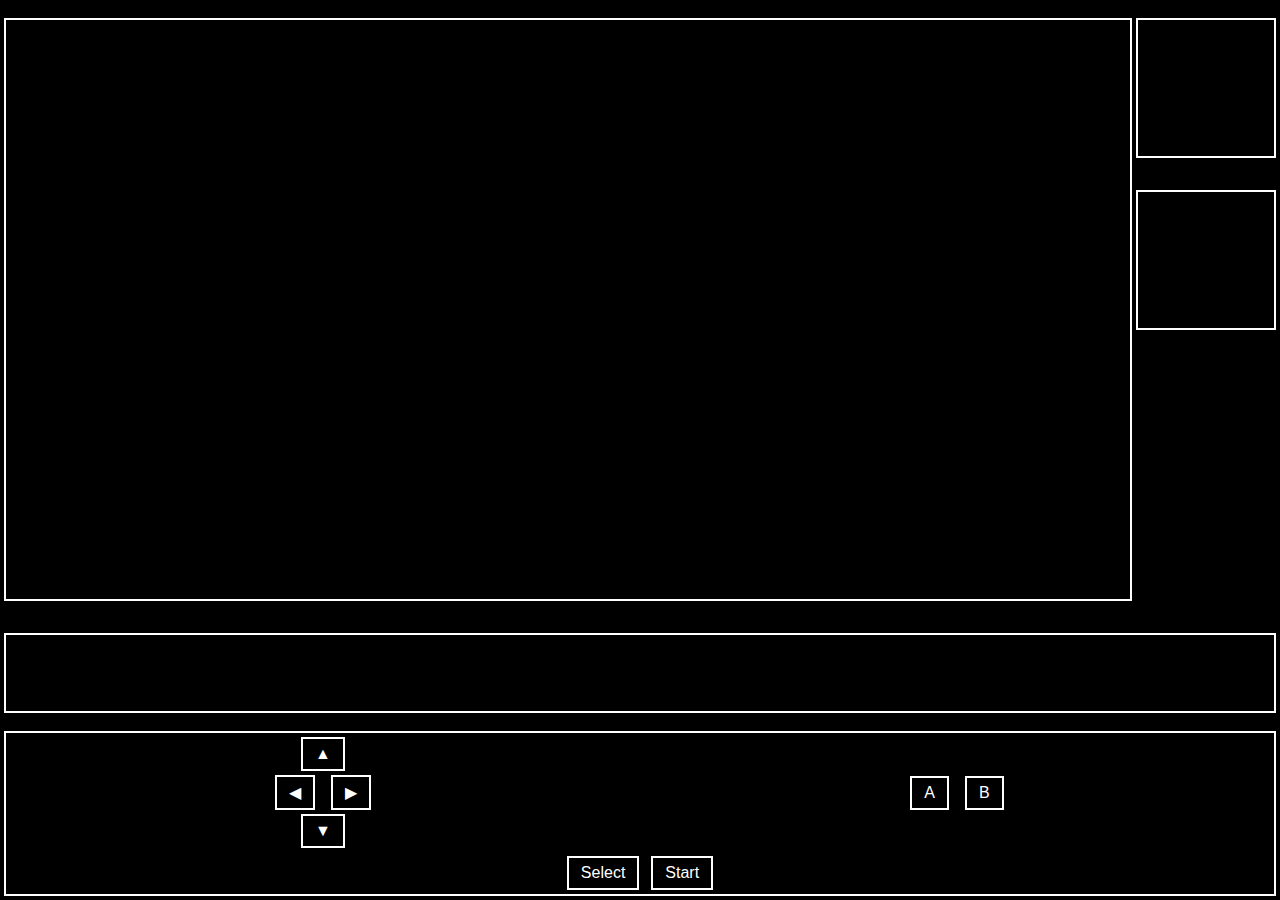
<file: index.html>
<!DOCTYPE html>
<html lang="en">
<head>
  <meta charset="UTF-8">
  <title>ASCII Project</title>

  <!-- iOS app-like behavior -->
  <meta name="viewport" content="width=device-width, initial-scale=1, viewport-fit=cover">
  <meta name="apple-mobile-web-app-capable" content="yes">
  <meta name="apple-mobile-web-app-status-bar-style" content="black-translucent">
  <meta name="theme-color" content="#000000">

  <link rel="stylesheet" href="style.css">
</head>
<body>

<div id="app">

  <!-- TOP: map + side panel -->
  <div id="top">
    <pre id="map" class="panel"></pre>

    <div id="side">
      <pre id="portrait" class="panel small"></pre>
      <pre id="inventory" class="panel small"></pre>
    </div>
  </div>

  <!-- DIALOGUE -->
  <pre id="dialogue" class="panel"></pre>

  <!-- CONTROLS -->
  <div id="controls" class="panel">
    <div id="dpad">
      <button data-dir="up">▲</button>
      <div>
        <button data-dir="left">◀</button>
        <button data-dir="right">▶</button>
      </div>
      <button data-dir="down">▼</button>
    </div>

    <div id="buttons">
      <button id="btnA">A</button>
      <button id="btnB">B</button>
    </div>

    <div id="system">
      <button id="btnSelect">Select</button>
      <button id="btnStart">Start</button>
    </div>
  </div>

</div>

<script type="module" src="js/main.js"></script>
</body>
</html>
</file>
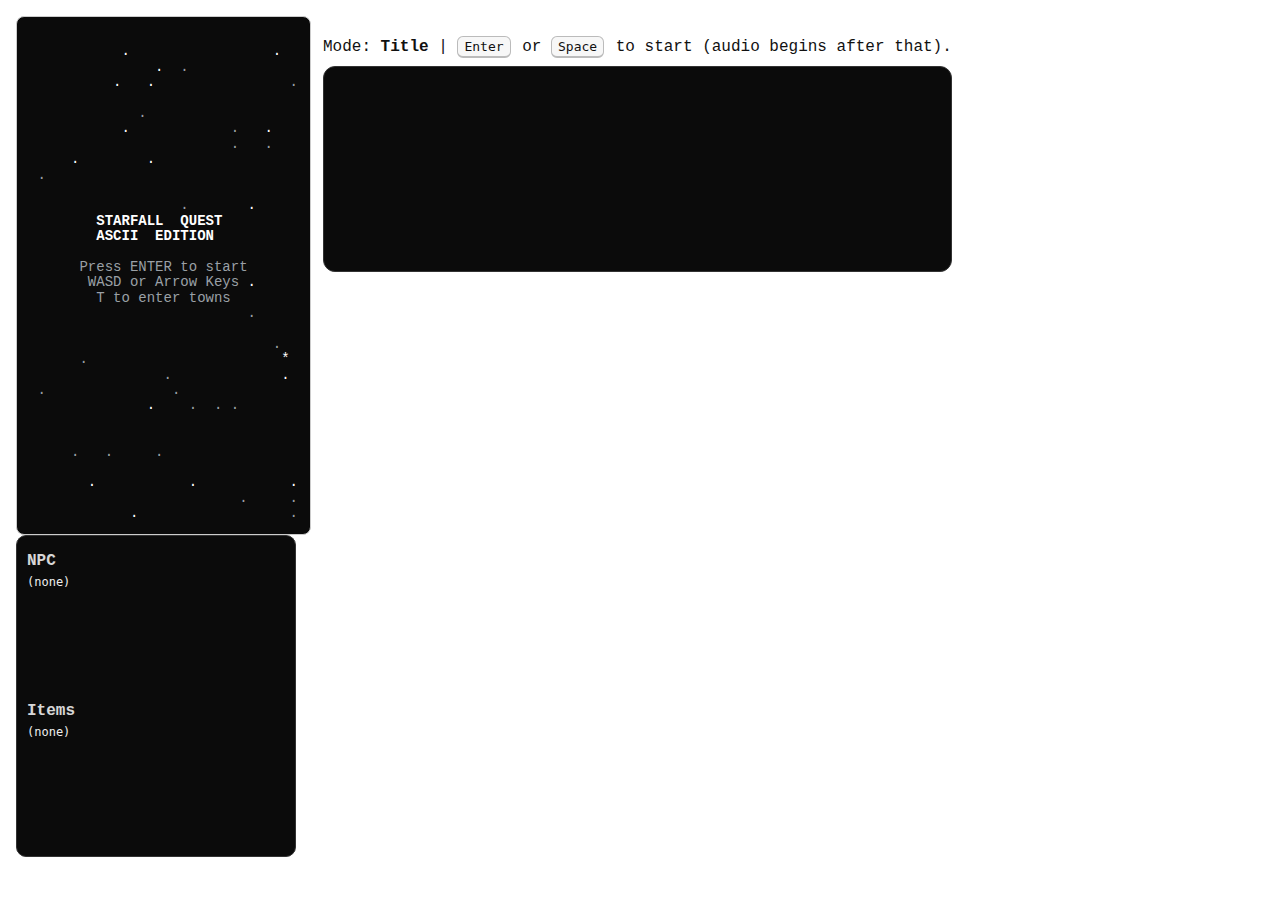
<file: Test06.html>
<!doctype html>
<html lang="en">
<head>
  <meta charset="utf-8" />
  <meta name="viewport" content="width=device-width,initial-scale=1" />
  <title>Starfall Quest: ASCII Edition</title>
  <style>
    body {
      font-family: ui-monospace, SFMono-Regular, Menlo, Consolas, "Liberation Mono", monospace;
      margin: 16px;
    }

    #screen {
      font-size: 14px;
      line-height: 1.1;
      padding: 12px;
      border: 1px solid #ccc;
      border-radius: 8px;
      display: inline-block;
      user-select: none;
      outline: none;
      background: #0b0b0b;
    }

    .row { height: 1.1em; }
    .ch { white-space: pre; }

    /* Overworld */
    .grass { color: #5bd66a; }
    .dirt  { color: #caa86a; }
    .water { color: #4aa3ff; }
    .wall  { color: #9aa0a6; }
    .town  { color: #ffd34d; }

    /* Town / interiors */
    .floor { color: #cfcfcf; }
    .roof  { color: #d66a6a; }
    .door  { color: #ff8a3d; }
    .sign  { color: #ffd34d; }
    .altar { color: #b68cff; }
    .counter { color: #8fd3ff; }

    .npc { color: #ffffff; }
    .player { color: #ffffff; font-weight: 700; }

    /* Title screen */
    .titleText { color: #ffffff; font-weight: 700; }
    .titleDim  { color: #9aa0a6; }
    .star      { color: #ffffff; }
    .starDim   { color: #9aa0a6; }

    #hud { margin-top: 10px; color: #111; max-width: 760px; }
    kbd {
      padding: 2px 6px;
      border: 1px solid #bbb;
      border-bottom-width: 2px;
      border-radius: 6px;
      background: #f7f7f7;
      margin-right: 2px;
    }

    pre.dialogue {
      margin: 10px 0 0 0;
      padding: 10px;
      background: #111;
      color: #eee;
      border-radius: 8px;
      border: 1px solid #333;
      white-space: pre;
    }
    #touchControls{
  position: fixed;
  inset: 0;
  pointer-events: none;
  display: none;
}

#touchControls .btn{
  position: absolute;
  width: 84px;
  height: 84px;
  border-radius: 18px;
  border: 1px solid rgba(255,255,255,0.25);
  background: rgba(255,255,255,0.06);
  pointer-events: auto;
  touch-action: none;
}

#touchControls .btn:active{
  background: rgba(255,255,255,0.12);
}

#touchControls .up{ left: 28px; bottom: 170px; }
#touchControls .down{ left: 28px; bottom: 50px; }
#touchControls .left{ left: -10px; bottom: 110px; }
#touchControls .right{ left: 66px; bottom: 110px; }

#touchControls .enter{
  right: 24px;
  bottom: 80px;
  width: 92px;
  height: 92px;
  border-radius: 22px;
  font-size: 28px;
  color: rgba(255,255,255,0.9);
}
/* Layout shell */
#layout { width: 100%; }
#mainRow { display: flex; gap: 12px; align-items: flex-start; }
#bottomRow { margin-top: 12px; }

/* Side panel */
#sidePanel { width: 280px; }
.panelBox{
  border: 1px solid #333;
  border-radius: 10px;
  padding: 10px;
  background: #0b0b0b;
  color: #eee;
}
.panelTitle{
  font-weight: 700;
  margin: 6px 0 6px 0;
  opacity: 0.9;
}
#npcArt, #invText{
  margin: 0;
  white-space: pre;
  font-size: 12px;
  line-height: 1.1;
  min-height: 120px;
}

/* Controls bar placeholder */
#controlsBar{
  display: none; /* only used on mobile */
}

/* Mobile mode */
@media (max-width: 820px){
  body { margin: 10px; }
  #mainRow { gap: 10px; }
  #sidePanel { width: 36vw; max-width: 220px; }

  #screen{
    max-height: none;
    height: calc(100vh - 220px);
    overflow: hidden;
  }

  #bottomRow{
    width: 100%;
  }

  #hud{
    width: 100%;
    max-width: 100%;
    height: 110px;
    overflow: auto;
  }

  /* Make the dialogue box fill the HUD width */
  pre.dialogue{
    width: 100%;
    box-sizing: border-box;
    margin: 0;
  }
}


  #controlsBar{
    display: block;
    margin-top: 10px;
    border: 1px solid #333;
    border-radius: 12px;
    background: #0b0b0b;
    padding: 12px;
    position: relative;
    height: 180px;
  }
}

/* Touch controls: make them less transparent and more readable */
#touchControls .btn{
  border: 1px solid rgba(255,255,255,0.35);
  background: rgba(0,0,0,0.55);
}
#touchControls .btn:active{
  background: rgba(0,0,0,0.78);
}
#touchControls .enter{
  font-weight: 800;
}
#screenWrap{ position: relative; display: inline-block; }
#debugOverlay{
  position: absolute;
  left: 10px;
  top: 10px;
  margin: 0;
  padding: 10px;
  border-radius: 10px;
  background: rgba(0,0,0,0.65);
  color: #ff4b4b;
  border: 1px solid rgba(255,255,255,0.25);
  display: none;
  max-width: 90%;
  white-space: pre-wrap;
  font-size: 12px;
  line-height: 1.1;
  pointer-events: none;
}
  </style>
</head>
<body>
  <div id="layout">
  <div id="mainRow">
    <div id="gameWrap">
      <div id="screenWrap">
  <div id="screen" tabindex="0"></div>
  <pre id="debugOverlay"></pre>
</div>

    <div id="sidePanel">
      <div class="panelBox" id="npcPanel">
        <div class="panelTitle">NPC</div>
        <pre id="npcArt">(none)</pre>
        <div class="panelTitle">Items</div>
        <pre id="invText">(none)</pre>
      </div>
    </div>
  </div>

  <div id="bottomRow">
    <div id="hud"></div>

    <div id="controlsBar">
      <!-- Touch controls live here on mobile -->
    </div>
  </div>
</div>

  <div id="touchControls" aria-hidden="true">
    <button class="btn up" data-key="ArrowUp"></button>
    <button class="btn left" data-key="ArrowLeft"></button>
    <button class="btn right" data-key="ArrowRight"></button>
    <button class="btn down" data-key="ArrowDown"></button>
    <button class="btn enter" data-action="enter">⏎</button>
  </div>

  <script>
(() => {
  const VIEW_W = 32;
  const VIEW_H = 32;

  const MAP_W = 80;
  const MAP_H = 60;

  // Movement pacing
  const MOVE_MS = 155;
  const NPC_MS_TOWN  = 480;
  const NPC_MS_INTERIOR = 900;

  // Overworld tiles
  const OW_WALKABLE = new Set(['.', ',', 'T']);
  const OW_BLOCKED  = new Set(['#', '~']);

  // Town base tiles
  const TOWN_BLOCKED  = new Set(['#']);
  // Interior tiles
  const IN_BLOCKED  = new Set(['#', '^', '=', '*']); // counter is blocked (interaction), altar blocked

  function makeRng(seed) {
    let s = seed >>> 0;
    return () => {
      s = (1664525 * s + 1013904223) >>> 0;
      return s / 0x100000000;
    };
  }

  function hash2(a, b) {
    let h = 2166136261 >>> 0;
    h ^= (a & 0xffff); h = Math.imul(h, 16777619) >>> 0;
    h ^= (b & 0xffff); h = Math.imul(h, 16777619) >>> 0;
    return h >>> 0;
  }

  function clamp(v, lo, hi) {
    return v < lo ? lo : (v > hi ? hi : v);
  }

  function escapeHtml(ch) {
    if (ch === '&') return '&amp;';
    if (ch === '<') return '&lt;';
    if (ch === '>') return '&gt;';
    return ch;
  }

  // ---------------- Dialogue system ----------------
  const dialogue = {
    active: false,
    lines: [],
    idx: 0,
    speaker: "NPC"
  };

  function loremIpsumLines(rnd, maxWidth, minLines, maxLines) {
    const words = ("lorem ipsum dolor sit amet consectetur adipiscing elit sed do eiusmod tempor incididunt ut labore " +
      "et dolore magna aliqua ut enim ad minim veniam quis nostrud exercitation ullamco laboris nisi ut aliquip ex ea " +
      "commodo consequat duis aute irure dolor in reprehenderit in voluptate velit esse cillum dolore eu fugiat nulla " +
      "pariatur excepteur sint occaecat cupidatat non proident sunt in culpa qui officia deserunt mollit anim id est laborum").split(" ");

    const targetLines = minLines + Math.floor(rnd() * (maxLines - minLines + 1));
    const out = [];
    let line = "";

    // make ~ (targetLines * 10..18) words
    const wordCount = targetLines * (10 + Math.floor(rnd() * 9));

    for (let i = 0; i < wordCount; i++) {
      const w = words[Math.floor(rnd() * words.length)];
      const next = line.length ? (line + " " + w) : w;
      if (next.length > maxWidth) {
        out.push(line);
        line = w;
        if (out.length >= targetLines) break;
      } else {
        line = next;
      }
    }
    if (out.length < targetLines && line.length) out.push(line);

    // ensure at least minLines
    while (out.length < minLines) out.push(words[Math.floor(rnd() * words.length)]);

    return out.slice(0, maxLines);
  }

  function openDialogue(npc, rnd) {
    dialogue.active = true;
    dialogue.idx = 0;
    dialogue.speaker = npc.name || "NPC";
    // varying length per npc type
    const w = 52;
    let minL = 1, maxL = 4;
    if (npc.role === "shopkeeper") { minL = 2; maxL = 5; }
    if (npc.role === "chapel") { minL = 2; maxL = 4; }
    if (npc.role === "home") { minL = 1; maxL = 3; }
    dialogue.lines = loremIpsumLines(rnd, w, minL, maxL);
    render(); // refresh HUD
  }

  function advanceDialogue() {
    if (!dialogue.active) return;
    dialogue.idx += 1;
    if (dialogue.idx >= dialogue.lines.length) {
      dialogue.active = false;
      dialogue.lines = [];
      dialogue.idx = 0;
    }
    render();
  }

  function renderDialogueBox() {
    if (!dialogue.active) return "";

    const width = 60;
    const top = "┌" + "─".repeat(width - 2) + "┐";
    const bot = "└" + "─".repeat(width - 2) + "┘";
    const speaker = (dialogue.speaker || "NPC").slice(0, width - 6);
    const titleLine = "│ " + speaker.padEnd(width - 4) + " │";

    const text = dialogue.lines[dialogue.idx] ?? "";
    const wrapped = wrapText(text, width - 4);

    const bodyLines = wrapped.map(t => "│ " + t.padEnd(width - 4) + " │");
    while (bodyLines.length < 3) bodyLines.push("│ " + " ".repeat(width - 4) + " │");

    const hint = "Enter: next / close";
    const hintLine = "│ " + hint.padEnd(width - 4) + " │";

    return [
      top,
      titleLine,
      ...bodyLines.slice(0, 3),
      hintLine,
      bot
    ].join("\n");
  }

  function wrapText(text, w) {
    const words = text.split(/\s+/).filter(Boolean);
    const lines = [];
    let line = "";
    for (const word of words) {
      const next = line.length ? (line + " " + word) : word;
      if (next.length > w) {
        if (line.length) lines.push(line);
        line = word;
      } else {
        line = next;
      }
    }
    if (line.length) lines.push(line);
    return lines.length ? lines : [""];
  }

  // ---------------- Web Audio chiptune engine ----------------
  const audio = {
    ctx: null,
    master: null,
    started: false,
    unlocked: false,
    tempo: 120,
    lookaheadMs: 25,
    scheduleAheadSec: 0.12,
    stepLenSec: 0.125,
    nextStepTime: 0,
    stepIndex: 0,
    timer: null,
    trackName: "title",
    tracks: null,
    melodyGain: 0.18,
    bassGain: 0.14,
    noiseGain: 0.08,
  };

  function noteToMidi(note) {
    if (!note) return null;
    const m = /^([A-G])(#?)(-?\d+)$/.exec(note);
    if (!m) return null;
    const base = { C:0, D:2, E:4, F:5, G:7, A:9, B:11 }[m[1]];
    const sharp = m[2] === '#' ? 1 : 0;
    const oct = parseInt(m[3], 10);
    return (oct + 1) * 12 + base + sharp;
  }

  function midiToFreq(midi) {
    return 440 * Math.pow(2, (midi - 69) / 12);
  }

  function createNoiseBuffer(ctx) {
    const seconds = 0.15;
    const sampleRate = ctx.sampleRate;
    const buffer = ctx.createBuffer(1, Math.floor(sampleRate * seconds), sampleRate);
    const data = buffer.getChannelData(0);
    for (let i = 0; i < data.length; i++) data[i] = (Math.random() * 2 - 1);
    return buffer;
  }

  function ensureAudio() {
    if (audio.ctx) return;
    const ctx = new (window.AudioContext || window.webkitAudioContext)();
    const master = ctx.createGain();
    master.gain.value = 0.55;
    master.connect(ctx.destination);

    audio.ctx = ctx;
    audio.master = master;
    audio.stepLenSec = (60 / audio.tempo) / 2;
    audio.tracks = makeTracks();
    audio.tracks.noiseBuf = createNoiseBuffer(ctx);
  }

  function unlockAudioIfNeeded() {
    ensureAudio();
    if (audio.unlocked) return;
    audio.ctx.resume();
    audio.unlocked = true;
  }

  function startAudio() {
    unlockAudioIfNeeded();
    if (audio.started) return;
    audio.started = true;
    audio.nextStepTime = audio.ctx.currentTime + 0.03;
    audio.timer = setInterval(audioScheduler, audio.lookaheadMs);
  }

  function setTempo(bpm) {
    audio.tempo = bpm;
    audio.stepLenSec = (60 / audio.tempo) / 2;
  }

  // IMPORTANT CHANGE: only reset if the track changes
  function setTrack(name) {
    if (name === audio.trackName) return;
    audio.trackName = name;
    audio.stepIndex = 0;
    if (audio.ctx) audio.nextStepTime = audio.ctx.currentTime + 0.03;
  }

  function playOsc(time, freq, dur, type, gainVal) {
    const ctx = audio.ctx;
    const osc = ctx.createOscillator();
    const g = ctx.createGain();

    osc.type = type;
    osc.frequency.setValueAtTime(freq, time);

    g.gain.setValueAtTime(0.0001, time);
    g.gain.exponentialRampToValueAtTime(Math.max(0.0001, gainVal), time + 0.005);
    g.gain.exponentialRampToValueAtTime(0.0001, time + Math.max(0.02, dur - 0.01));

    osc.connect(g);
    g.connect(audio.master);

    osc.start(time);
    osc.stop(time + dur + 0.02);
  }

  function playNoiseHit(time, dur, gainVal) {
    const ctx = audio.ctx;
    const src = ctx.createBufferSource();
    src.buffer = audio.tracks.noiseBuf;

    const g = ctx.createGain();
    g.gain.setValueAtTime(0.0001, time);
    g.gain.exponentialRampToValueAtTime(Math.max(0.0001, gainVal), time + 0.003);
    g.gain.exponentialRampToValueAtTime(0.0001, time + Math.max(0.02, dur - 0.005));

    const hp = ctx.createBiquadFilter();
    hp.type = "highpass";
    hp.frequency.setValueAtTime(1800, time);

    src.connect(hp);
    hp.connect(g);
    g.connect(audio.master);

    src.start(time);
    src.stop(time + dur + 0.02);
  }

  function audioScheduler() {
    if (!audio.started || !audio.ctx) return;

    const ctxNow = audio.ctx.currentTime;
    while (audio.nextStepTime < ctxNow + audio.scheduleAheadSec) {
      scheduleStep(audio.stepIndex, audio.nextStepTime);
      const tr = audio.tracks[audio.trackName];
      audio.stepIndex = (audio.stepIndex + 1) % tr.len;
      audio.nextStepTime += audio.stepLenSec;
    }
  }

  function unlockAudioOnUserGesture() {
  ensureAudio();
  if (audio.ctx && audio.ctx.state !== "running") {
    audio.ctx.resume();
  }
  startAudio();
}

  function scheduleStep(step, time) {
    const tr = audio.tracks[audio.trackName];

    const bNote = tr.bass[step];
    if (bNote) {
      const midi = noteToMidi(bNote);
      if (midi !== null) playOsc(time, midiToFreq(midi), audio.stepLenSec * 0.95, "triangle", audio.bassGain);
    }

    const lNote = tr.lead[step];
    if (lNote) {
      const midi = noteToMidi(lNote);
      if (midi !== null) playOsc(time, midiToFreq(midi), audio.stepLenSec * 0.9, "square", audio.melodyGain);
    }

    const hNote = tr.harm[step];
    if (hNote) {
      const midi = noteToMidi(hNote);
      if (midi !== null) playOsc(time, midiToFreq(midi), audio.stepLenSec * 0.9, "square", audio.melodyGain * 0.55);
    }

    const d = tr.drum[step];
    if (d === 1) playNoiseHit(time, audio.stepLenSec * 0.25, audio.noiseGain * 0.9);
    if (d === 2) playNoiseHit(time, audio.stepLenSec * 0.35, audio.noiseGain * 1.2);
    if (d === 3) playNoiseHit(time, audio.stepLenSec * 0.22, audio.noiseGain * 0.75);
  }

  function makeTracks() {
    const R = null;

    const titleLen = 64;
    const title = { len: titleLen,
      bass: Array(titleLen).fill(R),
      lead: Array(titleLen).fill(R),
      harm: Array(titleLen).fill(R),
      drum: Array(titleLen).fill(0)
    };

    const titleBassSeq = ["C2", R, "G1", R, "A#1", R, "G1", R];
    for (let i = 0; i < titleLen; i++) title.bass[i] = titleBassSeq[i % titleBassSeq.length];

    const arp1 = ["C4","D#4","G4","D#4"];
    const arp2 = ["A#3","D4","F4","D4"];
    for (let i = 0; i < titleLen; i++) {
      const bar = Math.floor(i / 16);
      const pat = (bar % 2 === 0) ? arp1 : arp2;
      if (i % 2 === 0) title.lead[i] = pat[(i / 2) % pat.length | 0];
    }

    for (let i = 0; i < titleLen; i++) {
      if (i % 16 === 0) title.harm[i] = (Math.floor(i / 16) % 2 === 0) ? "C3" : "A#2";
      if (i % 16 === 8) title.harm[i] = (Math.floor(i / 16) % 2 === 0) ? "G2" : "F2";
    }

    for (let i = 0; i < titleLen; i++) {
      if (i % 4 === 2) title.drum[i] = 3;
      if (i % 16 === 15) title.drum[i] = 1;
    }

    const overworldLen = 64;
    const overworld = { len: overworldLen,
      bass: Array(overworldLen).fill(R),
      lead: Array(overworldLen).fill(R),
      harm: Array(overworldLen).fill(R),
      drum: Array(overworldLen).fill(0)
    };

    const owBass = ["A1", R, "E2", R, "G1", R, "E2", R];
    for (let i = 0; i < overworldLen; i++) overworld.bass[i] = owBass[i % owBass.length];

    const owLeadA = ["E4",R,"G4",R,"A4",R,"G4",R,"E4",R,"D4",R,"C4",R,"D4",R];
    const owLeadB = ["E4",R,"G4",R,"B4",R,"A4",R,"G4",R,"E4",R,"D4",R,"C4",R];
    for (let i = 0; i < overworldLen; i++) {
      const block = Math.floor(i / 16) % 4;
      const pat = (block < 2) ? owLeadA : owLeadB;
      overworld.lead[i] = pat[i % 16];
    }

    for (let i = 0; i < overworldLen; i++) {
      if (i % 8 === 0) overworld.harm[i] = "C4";
      if (i % 16 === 8) overworld.harm[i] = "B3";
    }

    for (let i = 0; i < overworldLen; i++) {
      if (i % 2 === 1) overworld.drum[i] = 1;
      if (i % 16 === 4 || i % 16 === 12) overworld.drum[i] = 2;
    }

    const townLen = 64;
    const town = { len: townLen,
      bass: Array(townLen).fill(R),
      lead: Array(townLen).fill(R),
      harm: Array(townLen).fill(R),
      drum: Array(townLen).fill(0)
    };

    const tBass = ["C2",R,"G1",R,"A1",R,"F1",R];
    for (let i = 0; i < townLen; i++) town.bass[i] = tBass[i % tBass.length];

    const tLeadA = ["E4",R,"G4",R,"A4",R,"G4",R,"E4",R,"D4",R,"C4",R,"D4",R];
    const tLeadB = ["G4",R,"A4",R,"C5",R,"B4",R,"A4",R,"G4",R,"E4",R,"D4",R];
    for (let i = 0; i < townLen; i++) {
      const block = Math.floor(i / 16) % 4;
      const pat = (block < 2) ? tLeadA : tLeadB;
      town.lead[i] = pat[i % 16];
    }

    for (let i = 0; i < townLen; i++) {
      if (i % 16 === 0) town.harm[i] = "C4";
      if (i % 16 === 8) town.harm[i] = "G3";
    }

    for (let i = 0; i < townLen; i++) {
      if (i % 2 === 1) town.drum[i] = 1;
      if (i % 16 === 6 || i % 16 === 14) town.drum[i] = 3;
      if (i % 16 === 4 || i % 16 === 12) town.drum[i] = 2;
    }

    return { title, overworld, town, noiseBuf: null };
  }

  // ---------------- Map generation ----------------
  function generateOverworld(w, h, seed = 42) {
    const rnd = makeRng(seed);
    const grid = Array.from({ length: h }, () => Array.from({ length: w }, () => '.'));

    for (let i = 0; i < 8; i++) {
      const cx = Math.floor(rnd() * w);
      const cy = Math.floor(rnd() * h);
      const r  = 3 + Math.floor(rnd() * 6);
      for (let y = Math.max(0, cy - r); y <= Math.min(h - 1, cy + r); y++) {
        for (let x = Math.max(0, cx - r); x <= Math.min(w - 1, cx + r); x++) {
          const dx = x - cx, dy = y - cy;
          if (dx*dx + dy*dy <= r*r && rnd() < 0.7) grid[y][x] = '~';
        }
      }
    }

    for (let i = 0; i < 10; i++) {
      const cx = Math.floor(rnd() * w);
      const cy = Math.floor(rnd() * h);
      const r  = 4 + Math.floor(rnd() * 8);
      for (let y = Math.max(0, cy - r); y <= Math.min(h - 1, cy + r); y++) {
        for (let x = Math.max(0, cx - r); x <= Math.min(w - 1, cx + r); x++) {
          const dx = x - cx, dy = y - cy;
          if (dx*dx + dy*dy <= r*r && rnd() < 0.6) grid[y][x] = '#';
        }
      }
    }

    const dirs = [[1,0],[-1,0],[0,1],[0,-1]];
    for (let p = 0; p < 4; p++) {
      let x = Math.floor(rnd() * w);
      let y = Math.floor(rnd() * h);
      let [dx, dy] = dirs[Math.floor(rnd() * dirs.length)];
      const length = 25 + Math.floor(rnd() * 35);
      for (let step = 0; step < length; step++) {
        if (x >= 0 && x < w && y >= 0 && y < h && grid[y][x] === '.') grid[y][x] = ',';
        if (rnd() < 0.25) [dx, dy] = dirs[Math.floor(rnd() * dirs.length)];
        x += dx; y += dy;
      }
    }

    for (let t = 0; t < 4; t++) {
      for (let tries = 0; tries < 600; tries++) {
        const x = Math.floor(rnd() * w);
        const y = Math.floor(rnd() * h);
        if (grid[y][x] === '.' || grid[y][x] === ',') { grid[y][x] = 'T'; break; }
      }
    }

    return grid;
  }

  function findSpawnOverworld(grid) {
    for (let y = 0; y < grid.length; y++) {
      for (let x = 0; x < grid[0].length; x++) {
        if (OW_WALKABLE.has(grid[y][x])) return { x, y };
      }
    }
    return { x: 1, y: 1 };
  }

  function makeEmptyGrid(w, h, fill='.') {
    return Array.from({ length: h }, () => Array.from({ length: w }, () => fill));
  }

  function placeRect(grid, x0, y0, w, h, ch) {
    for (let y = y0; y < y0 + h; y++) {
      for (let x = x0; x < x0 + w; x++) {
        if (y < 0 || y >= grid.length || x < 0 || x >= grid[0].length) continue;
        grid[y][x] = ch;
      }
    }
  }

  function generateTownFor(overX, overY) {
    const seed = (hash2(overX, overY) ^ 0xA5A5A5A5) >>> 0;
    const rnd = makeRng(seed);

    const w = 20 + Math.floor(rnd() * 29);
    const h = 20 + Math.floor(rnd() * 29);

    const grid = makeEmptyGrid(w, h, '.');

    const midX = Math.floor(w / 2);
    const midY = Math.floor(h / 2);
    for (let y = 0; y < h; y++) grid[y][midX] = ',';
    for (let x = 0; x < w; x++) grid[midY][x] = ',';

    const buildings = [];

    function canPlace(x0,y0,bw,bh) {
      if (x0 < 1 || y0 < 1 || x0 + bw >= w - 1 || y0 + bh >= h - 1) return false;
      for (const b of buildings) {
        const sep = 2;
        if (!(x0 + bw + sep < b.x || b.x + b.w + sep < x0 || y0 + bh + sep < b.y || b.y + b.h + sep < y0)) return false;
      }
      return true;
    }

    function kindLetter(kind) {
      if (kind === 'shop') return 'S';
      if (kind === 'chapel') return 'C';
      return 'H';
    }

    function stampBuilding(x0, y0, bw, bh, kind) {
      for (let y = y0; y < y0 + bh; y++) {
        for (let x = x0; x < x0 + bw; x++) {
          if (y === y0) grid[y][x] = '^';
          else grid[y][x] = '#';
        }
      }

      const letterX = x0 + Math.floor(bw / 2);
      grid[y0][letterX] = kindLetter(kind);

      const doorX = x0 + Math.floor(bw / 2);
      const doorY = y0 + bh - 1;
      grid[doorY][doorX] = '+';

      buildings.push({ x:x0, y:y0, w:bw, h:bh, kind, doorX, doorY });
    }

    const presets = [
      { kind:'shop', bw: 9, bh: 6 },
      { kind:'chapel', bw: 11, bh: 7 }
    ];
    for (const p of presets) {
      for (let tries = 0; tries < 400; tries++) {
        const x0 = 2 + Math.floor(rnd() * (w - p.bw - 4));
        const y0 = 2 + Math.floor(rnd() * (h - p.bh - 4));
        if (canPlace(x0,y0,p.bw,p.bh)) { stampBuilding(x0,y0,p.bw,p.bh,p.kind); break; }
      }
    }

    const homeCount = 2 + Math.floor(rnd() * 5);
    for (let i = 0; i < homeCount; i++) {
      const bw = 7 + Math.floor(rnd() * 5);
      const bh = 5 + Math.floor(rnd() * 3);
      for (let tries = 0; tries < 400; tries++) {
        const x0 = 2 + Math.floor(rnd() * (w - bw - 4));
        const y0 = 2 + Math.floor(rnd() * (h - bh - 4));
        if (canPlace(x0,y0,bw,bh)) { stampBuilding(x0,y0,bw,bh,'home'); break; }
      }
    }

    // NPCs (town walkers)
    const npcCount = 2 + Math.floor(rnd() * 6);
    const npcs = [];
    for (let i = 0; i < npcCount; i++) {
      for (let tries = 0; tries < 800; tries++) {
        const x = Math.floor(rnd() * w);
        const y = Math.floor(rnd() * h);
        const ch = grid[y][x];
        if (TOWN_BLOCKED.has(ch) || ch === '+') continue;
        if (ch === '#') continue;
        npcs.push({
          x, y,
          ch: 'n',
          name: ["Rae","Jorn","Mila","Tess","Bram","Lio","Nina","Orr","Vex"][Math.floor(rnd()*9)],
          role: "town",
          moveChance: 0.85
        });
        break;
      }
    }

    let spawnX = midX, spawnY = midY;
    for (let tries = 0; tries < 500; tries++) {
      const x = clamp(midX + (tries % 7) - 3, 0, w - 1);
      const y = clamp(midY + (Math.floor(tries / 7) % 7) - 3, 0, h - 1);
      if (!TOWN_BLOCKED.has(grid[y][x]) && grid[y][x] !== '#') { spawnX = x; spawnY = y; break; }
    }

    const doorToInterior = new Map();
    for (const b of buildings) doorToInterior.set(`${b.doorX},${b.doorY}`, b.kind);

    return { w, h, grid, npcs, spawnX, spawnY, doorToInterior, seed };
  }

  function generateInterior(kind, townSeed) {
    let w = 20, h = 12;
    if (kind === 'chapel') { w = 24; h = 14; }
    if (kind === 'home') { w = 18; h = 10; }

    const rnd = makeRng((townSeed ^ 0xC0FFEE) >>> 0);
    const grid = makeEmptyGrid(w, h, '.');

    placeRect(grid, 0, 0, w, 1, '#');
    placeRect(grid, 0, h - 1, w, 1, '#');
    placeRect(grid, 0, 0, 1, h, '#');
    placeRect(grid, w - 1, 0, 1, h, '#');

    const exitX = Math.floor(w / 2);
    const exitY = h - 1;
    grid[exitY][exitX] = '>';

    // interior npcs
    const npcs = [];

    if (kind === 'shop') {
      for (let x = 3; x < w - 3; x++) grid[3][x] = '=';

      // shopkeeper behind counter at center
      const kx = Math.floor(w/2);
      const ky = 2;
      npcs.push({
        x: kx, y: ky,
        ch: 'K',
        name: "Shopkeeper",
        role: "shopkeeper",
        moveChance: 0.0
      });

      // interaction tile is counter in front of keeper (kx, ky+1) which is y=3
      // (already '=')
    } else if (kind === 'chapel') {
      for (let y = 2; y < h - 3; y++) grid[y][Math.floor(w/2)] = ',';
      const ax = Math.floor(w/2), ay = 2;
      grid[ay][ax] = '*';

      // chapel NPC: mostly idle
      npcs.push({
        x: clamp(ax - 3, 1, w-2),
        y: clamp(ay + 3, 1, h-2),
        ch: 'p',
        name: "Acolyte",
        role: "chapel",
        moveChance: 0.12
      });
    } else {
      // home: a little furniture-ish blocks
      if (h > 8 && w > 14) {
        grid[2][2] = '#'; grid[2][3] = '#';
        grid[3][2] = '#';
        grid[2][w-3] = '#';
        grid[h-4][3] = '#'; grid[h-4][4] = '#'; grid[h-4][5] = '#';
      }

      // home NPC: rarely moves
      npcs.push({
        x: clamp(3 + Math.floor(rnd()*4), 1, w-2),
        y: clamp(2 + Math.floor(rnd()*3), 1, h-2),
        ch: 'h',
        name: "Resident",
        role: "home",
        moveChance: 0.08
      });
    }

    const spawnX = exitX;
    const spawnY = h - 2;

    return { w, h, grid, spawnX, spawnY, kind, npcs };
  }

  // ---------------- Rendering ----------------
  function tileClassOverworld(ch) {
    if (ch === '.') return 'grass';
    if (ch === ',') return 'dirt';
    if (ch === '~') return 'water';
    if (ch === '#') return 'wall';
    if (ch === 'T') return 'town';
    return '';
  }

  function tileClassTown(ch) {
    if (ch === '.') return 'floor';
    if (ch === ',') return 'dirt';
    if (ch === '#') return 'wall';
    if (ch === '^') return 'roof';
    if (ch === '+') return 'door';
    if (ch === 'S' || ch === 'H' || ch === 'C') return 'sign';
    if (ch === ' ') return 'floor';
    return '';
  }

  function tileClassInterior(ch) {
    if (ch === '.') return 'floor';
    if (ch === ',') return 'dirt';
    if (ch === '#') return 'wall';
    if (ch === '=') return 'counter';
    if (ch === '*') return 'altar';
    if (ch === '>') return 'door';
    if (ch === ' ') return 'floor';
    return '';
  }

  function camFor(px, py, worldW, worldH) {
    const camX = clamp(px - Math.floor(VIEW_W / 2), 0, Math.max(0, worldW - VIEW_W));
    const camY = clamp(py - Math.floor(VIEW_H / 2), 0, Math.max(0, worldH - VIEW_H));
    return { camX, camY };
  }

  // ---------------- Title animation ----------------
  const titleLines = [
    "  STARFALL  QUEST  ",
    "  ASCII  EDITION   ",
    "",
    "Press ENTER to start",
    "WASD or Arrow Keys",
    "T to enter towns"
  ];
  let titleReveal = 0;
  const titleBlockText = titleLines.join("\n");
  const titleTotalChars = titleBlockText.length;

  const bgStars = [];
  const rndTitle = makeRng(7);
  for (let i = 0; i < 45; i++) {
    bgStars.push({
      x: Math.floor(rndTitle() * VIEW_W),
      y: Math.floor(rndTitle() * VIEW_H),
      tw: rndTitle() < 0.5 ? 0 : 1,
    });
  }
  const shootingStars = [];
  function spawnShootingStar() {
    const fromTop = rndTitle() < 0.5;
    const x = fromTop ? Math.floor(rndTitle() * VIEW_W) : 0;
    const y = fromTop ? 0 : Math.floor(rndTitle() * VIEW_H);
    shootingStars.push({ x, y, vx: 1, vy: 1, life: 18 + Math.floor(rndTitle() * 10) });
  }
  let titleTick = 0;

  // ---------------- Game state ----------------
  const screenEl = document.getElementById('screen');
  const hudEl = document.getElementById('hud');

  if (!screenEl || !hudEl) {
  document.body.innerHTML = "<pre>Fatal: missing #screen or #hud</pre>";
  throw new Error("Missing #screen or #hud");
}

  const overworld = generateOverworld(MAP_W, MAP_H, 42);

  // Modes: title | overworld | town | interior
  let mode = "title";

  let { x: px, y: py } = findSpawnOverworld(overworld);
  let facing = "down";

  const towns = new Map();
  let townObj = null;
  let townOverworldPos = null;

  let interiorObj = null;
  let interiorReturn = null;

  const keysDown = new Set();
  let lastMoveAt = 0;
  let lastNpcAtTown = 0;
  let lastNpcAtInterior = 0;
  
  let paused = false;
let showDebug = false;
  
  function togglePause() { paused = !paused; render(); }
function toggleDebug() { showDebug = !showDebug; render(); }

function initTouchControls() {
  const touchEl = document.getElementById("touchControls");
  if (!touchEl) return; // do not crash the game

  function isTouchDevice() {
    return window.matchMedia("(pointer: coarse)").matches ||
           window.matchMedia("(hover: none)").matches ||
           navigator.maxTouchPoints > 0;
  }

  function updateTouchUI() {
    const show = isTouchDevice() || window.innerWidth < 700;
    touchEl.style.display = show ? "block" : "none";
    touchEl.setAttribute("aria-hidden", show ? "false" : "true");
  }

  window.addEventListener("resize", updateTouchUI);
  updateTouchUI();

  function pressKey(k) {
    const key = (k.length === 1) ? k.toLowerCase() : k;
    keysDown.add(key);
  }
  function releaseKey(k) {
    const key = (k.length === 1) ? k.toLowerCase() : k;
    keysDown.delete(key);
  }

  function doEnterAction() {
    if (mode === "title") { unlockAudioIfNeeded(); startGameFromTitle(); return; }
    if (dialogue && dialogue.active) { advanceDialogue(); return; }
  }

  for (const btn of touchEl.querySelectorAll(".btn")) {
    const key = btn.dataset.key;
    const action = btn.dataset.action;

    const onDown = (e) => {
      e.preventDefault();
      unlockAudioOnUserGesture();
      
      if (action === "enter") doEnterAction();
      if (key) pressKey(key);
    };
    const onUp = (e) => {
      e.preventDefault();
      if (key) releaseKey(key);
    };

    btn.addEventListener("touchstart", onDown, { passive: false });
    btn.addEventListener("touchend", onUp, { passive: false });
    btn.addEventListener("touchcancel", onUp, { passive: false });

    btn.addEventListener("mousedown", onDown);
    btn.addEventListener("mouseup", onUp);
    btn.addEventListener("mouseleave", onUp);
  }
}

  function applyMusicForMode() {
    if (mode === "title") setTrack("title");
    else if (mode === "overworld") setTrack("overworld");
    else setTrack("town"); // town + interior share
  }

  function renderTitle() {
    const buf = Array.from({ length: VIEW_H }, () => Array.from({ length: VIEW_W }, () => ({ ch: ' ', cls: '' })));

    for (const s of bgStars) {
      buf[s.y][s.x] = { ch: '.', cls: (s.tw === 0) ? 'starDim' : 'star' };
    }
    for (const st of shootingStars) {
      if (st.x >= 0 && st.x < VIEW_W && st.y >= 0 && st.y < VIEW_H) buf[st.y][st.x] = { ch: '*', cls: 'star' };
      const tx = st.x - 1, ty = st.y - 1;
      if (tx >= 0 && tx < VIEW_W && ty >= 0 && ty < VIEW_H) buf[ty][tx] = { ch: '.', cls: 'starDim' };
    }

    const blockW = Math.min(24, VIEW_W);
    const startX = Math.floor((VIEW_W - blockW) / 2);
    const startY = Math.floor((VIEW_H - titleLines.length) / 2) - 1;

    const revealed = titleBlockText.slice(0, titleReveal);
    const full = revealed.split("\n");

    for (let i = 0; i < titleLines.length; i++) {
      const line = (full[i] ?? "");
      const y = startY + i;
      if (y < 0 || y >= VIEW_H) continue;

      const padLeft = Math.floor((blockW - line.length) / 2);
      for (let j = 0; j < line.length; j++) {
        const x = startX + padLeft + j;
        if (x < 0 || x >= VIEW_W) continue;
        buf[y][x] = { ch: line[j], cls: (i === 0 || i === 1) ? 'titleText' : 'titleDim' };
      }
    }

    let html = "";
    for (let y = 0; y < VIEW_H; y++) {
      let rowHtml = '<div class="row">';
      for (let x = 0; x < VIEW_W; x++) {
        const cell = buf[y][x];
        rowHtml += `<span class="ch ${cell.cls}">${escapeHtml(cell.ch)}</span>`;
      }
      rowHtml += '</div>';
      html += rowHtml;
    }

    screenEl.innerHTML = html;

    const dlg = renderDialogueBox();
    hudEl.innerHTML =
      `Mode: <b>Title</b> | <kbd>Enter</kbd> or <kbd>Space</kbd> to start (audio begins after that).` +
      (dlg ? `<pre class="dialogue">${escapeHtml(dlg)}</pre>` : "");
  }

  function renderOverworld() {
    const { camX, camY } = camFor(px, py, MAP_W, MAP_H);
    let html = "";

    for (let sy = 0; sy < VIEW_H; sy++) {
      const my = camY + sy;
      let rowHtml = '<div class="row">';
      for (let sx = 0; sx < VIEW_W; sx++) {
        const mx = camX + sx;
        let ch = overworld[my][mx];
        let cls = tileClassOverworld(ch);
        if (mx === px && my === py) { ch = '@'; cls = 'player'; }
        rowHtml += `<span class="ch ${cls}">${escapeHtml(ch)}</span>`;
      }
      rowHtml += '</div>';
      html += rowHtml;
    }

    screenEl.innerHTML = html;

    const dlg = renderDialogueBox();
    hudEl.innerHTML =
      `Mode: <b>Overworld</b> | Pos: (${px},${py}) Tile: <b>${escapeHtml(overworld[py][px])}</b><br>` +
       `<div style="opacity:.7">Audio: ${audio.ctx ? audio.ctx.state : "no ctx"}</div>` +
      `Move: <kbd>W</kbd><kbd>A</kbd><kbd>S</kbd><kbd>D</kbd> or Arrow Keys. Step on <b>T</b> to enter town.` +
      (dlg ? `<pre class="dialogue">${escapeHtml(dlg)}</pre>` : "");
  }

  function renderTown() {
    const { camX, camY } = camFor(px, py, townObj.w, townObj.h);
    const npcAt = new Map();
    for (const n of townObj.npcs) npcAt.set(`${n.x},${n.y}`, n);

    let html = "";
    for (let sy = 0; sy < VIEW_H; sy++) {
      const my = camY + sy;
      let rowHtml = '<div class="row">';
      for (let sx = 0; sx < VIEW_W; sx++) {
        const mx = camX + sx;
        let ch = ' ';
        let cls = 'floor';

        if (my >= 0 && my < townObj.h && mx >= 0 && mx < townObj.w) {
          ch = townObj.grid[my][mx];
          cls = tileClassTown(ch);
        }

        const npc = npcAt.get(`${mx},${my}`);
        if (npc) { ch = npc.ch; cls = 'npc'; }
        if (mx === px && my === py) { ch = '@'; cls = 'player'; }

        rowHtml += `<span class="ch ${cls}">${escapeHtml(ch)}</span>`;
      }
      rowHtml += '</div>';
      html += rowHtml;
    }

    screenEl.innerHTML = html;

    const tile = townObj.grid[py][px];
    const dlg = renderDialogueBox();
    hudEl.innerHTML =
      `Mode: <b>Town</b> (${townObj.w}x${townObj.h}) | Pos: (${px},${py}) | Facing: ${facing} Tile: <b>${escapeHtml(tile)}</b><br>` +
      `Roof letters: <b>S</b> shop, <b>C</b> chapel, <b>H</b> home. Doors (+) enter interiors. Walk off edge to leave town.` +
      (dlg ? `<pre class="dialogue">${escapeHtml(dlg)}</pre>` : "");
  }

  function renderInterior() {
    const w = interiorObj.w, h = interiorObj.h;
    const { camX, camY } = camFor(px, py, w, h);

    const npcAt = new Map();
    for (const n of interiorObj.npcs) npcAt.set(`${n.x},${n.y}`, n);

    let html = "";
    for (let sy = 0; sy < VIEW_H; sy++) {
      const my = camY + sy;
      let rowHtml = '<div class="row">';
      for (let sx = 0; sx < VIEW_W; sx++) {
        const mx = camX + sx;
        let ch = ' ';
        let cls = 'floor';

        if (my >= 0 && my < h && mx >= 0 && mx < w) {
          ch = interiorObj.grid[my][mx];
          cls = tileClassInterior(ch);
        }

        const npc = npcAt.get(`${mx},${my}`);
        if (npc) { ch = npc.ch; cls = 'npc'; }

        if (mx === px && my === py) { ch = '@'; cls = 'player'; }

        rowHtml += `<span class="ch ${cls}">${escapeHtml(ch)}</span>`;
      }
      rowHtml += '</div>';
      html += rowHtml;
    }

    screenEl.innerHTML = html;

    const tile = interiorObj.grid[py][px];
    const dlg = renderDialogueBox();
    hudEl.innerHTML =
      `Mode: <b>${interiorObj.kind}</b> | Pos: (${px},${py}) Tile: <b>${escapeHtml(tile)}</b><br>` +
      `Step on <b>&gt;</b> to leave.` +
      (dlg ? `<pre class="dialogue">${escapeHtml(dlg)}</pre>` : "");
  }

  function render() {
    if (mode === "title") renderTitle();
    else if (mode === "overworld") renderOverworld();
    else if (mode === "town") renderTown();
    else renderInterior();
    const dbg = document.getElementById("debugOverlay");
if (dbg) {
  dbg.style.display = showDebug ? "block" : "none";
  if (showDebug) dbg.textContent = hudEl ? hudEl.innerText : "";
}
  }

  // ---------------- Mode transitions ----------------
  function getOrCreateTown(overX, overY) {
    const key = `${overX},${overY}`;
    if (!towns.has(key)) towns.set(key, generateTownFor(overX, overY));
    return towns.get(key);
  }

  function enterTownAt(overX, overY) {
    townObj = getOrCreateTown(overX, overY);
    townOverworldPos = { x: overX, y: overY };
    mode = "town";
    px = townObj.spawnX;
    py = townObj.spawnY;
    applyMusicForMode();
    render();
  }

  function exitTown(dx, dy) {
    const ox = townOverworldPos.x + dx;
    const oy = townOverworldPos.y + dy;
    if (ox < 0 || ox >= MAP_W || oy < 0 || oy >= MAP_H) return false;
    if (OW_BLOCKED.has(overworld[oy][ox])) return false;

    mode = "overworld";
    px = ox;
    py = oy;
    townObj = null;
    townOverworldPos = null;
    applyMusicForMode();
    render();
    return true;
  }

  function enterInterior(kind) {
    interiorObj = generateInterior(kind, townObj.seed);
    interiorReturn = { px, py };
    mode = "interior";
    px = interiorObj.spawnX;
    py = interiorObj.spawnY;
    applyMusicForMode();
    render();
  }

  function exitInterior() {
    const ret = interiorReturn;
    interiorObj = null;
    interiorReturn = null;
    mode = "town";
    px = ret.px;
    py = ret.py;
    applyMusicForMode();
    render();
  }

  // ---------------- NPC interactions ----------------
  function findNpcAt(list, x, y) {
    for (const n of list) if (n.x === x && n.y === y) return n;
    return null;
  }

  function isTownSolidTile(ch) {
    return TOWN_BLOCKED.has(ch);
  }

  function isInteriorSolidTile(ch) {
    return IN_BLOCKED.has(ch);
  }

  // Shopkeeper interaction: bump the counter tile directly in front of them
  function maybeTriggerShopkeeperAtCounter(nx, ny) {
    if (mode !== "interior" || interiorObj.kind !== "shop") return false;
    const ch = interiorObj.grid[ny][nx];
    if (ch !== '=') return false;

    // if a shopkeeper is directly above this counter tile
    const keeper = findNpcAt(interiorObj.npcs, nx, ny - 1);
    if (keeper && keeper.role === "shopkeeper") {
      const rnd = makeRng((Date.now() ^ 0xBEEF) >>> 0);
      openDialogue(keeper, rnd);
      return true;
    }
    return false;
  }

  function tryMove(dx, dy) {
    if (dx === 1) facing = "right";
else if (dx === -1) facing = "left";
else if (dy === 1) facing = "down";
else if (dy === -1) facing = "up";
    if (dialogue.active) return; // paused

    if (mode === "title") return;

    if (mode === "overworld") {
      const nx = px + dx, ny = py + dy;
      if (nx < 0 || nx >= MAP_W || ny < 0 || ny >= MAP_H) return;
      if (OW_BLOCKED.has(overworld[ny][nx])) return;

      px = nx; py = ny;

      if (overworld[py][px] === 'T') enterTownAt(px, py);
      else render();
      return;
    }

    if (mode === "town") {
      const nx = px + dx, ny = py + dy;

      // exiting town
      if (nx < 0 || nx >= townObj.w || ny < 0 || ny >= townObj.h) {
        const didExit = exitTown(dx, dy);
        if (!didExit) { px = clamp(px, 0, townObj.w - 1); py = clamp(py, 0, townObj.h - 1); render(); }
        return;
      }

      // bump NPC -> dialogue
      const hit = findNpcAt(townObj.npcs, nx, ny);
      if (hit) {
        const rnd = makeRng((townObj.seed ^ Date.now()) >>> 0);
        openDialogue(hit, rnd);
        return;
      }

      // solid tile
      const tile = townObj.grid[ny][nx];
      if (isTownSolidTile(tile)) return;

      px = nx; py = ny;

      // door into interior
      if (townObj.grid[py][px] === '+') {
        const kind = townObj.doorToInterior.get(`${px},${py}`) || 'home';
        enterInterior(kind);
        return;
      }

      render();
      return;
    }

    // interior
    const nx = px + dx, ny = py + dy;
    if (nx < 0 || nx >= interiorObj.w || ny < 0 || ny >= interiorObj.h) return;

    // bump interior npc -> dialogue
    const hit = findNpcAt(interiorObj.npcs, nx, ny);
    if (hit) {
      const rnd = makeRng((Date.now() ^ 0xCAFE) >>> 0);
      openDialogue(hit, rnd);
      return;
    }

    // shopkeeper counter interaction
    if (maybeTriggerShopkeeperAtCounter(nx, ny)) return;

    const ch = interiorObj.grid[ny][nx];
    if (isInteriorSolidTile(ch)) return;

    px = nx; py = ny;

    if (interiorObj.grid[py][px] === '>') exitInterior();
    else render();
  }

  // ---------------- NPC movement ticks ----------------
  function tickTownNpcs() {
    if (mode !== "town" || dialogue.active) return;

    const dirs = [[1,0],[-1,0],[0,1],[0,-1],[0,0]];
    const rnd = makeRng((townObj.seed ^ (Date.now() & 0xffff)) >>> 0);

    for (const n of townObj.npcs) {
      if (rnd() > n.moveChance) continue;

      const [dx, dy] = dirs[Math.floor(rnd() * dirs.length)];
      const nx = n.x + dx, ny = n.y + dy;
      if (nx < 0 || nx >= townObj.w || ny < 0 || ny >= townObj.h) continue;
      if (nx === px && ny === py) continue;

      const tile = townObj.grid[ny][nx];
      if (isTownSolidTile(tile)) continue;
      if (tile === '+' && rnd() < 0.75) continue;

      let occupied = false;
      for (const o of townObj.npcs) if (o !== n && o.x === nx && o.y === ny) { occupied = true; break; }
      if (occupied) continue;

      n.x = nx; n.y = ny;
    }
  }

  function tickInteriorNpcs() {
    if (mode !== "interior" || dialogue.active) return;

    const dirs = [[1,0],[-1,0],[0,1],[0,-1],[0,0]];
    const rnd = makeRng((Date.now() ^ (interiorObj.w<<8) ^ interiorObj.h) >>> 0);

    for (const n of interiorObj.npcs) {
      if (n.role === "shopkeeper") continue; // never moves
      if (rnd() > (n.moveChance ?? 0.1)) continue;

      const [dx, dy] = dirs[Math.floor(rnd() * dirs.length)];
      const nx = n.x + dx, ny = n.y + dy;
      if (nx < 0 || nx >= interiorObj.w || ny < 0 || ny >= interiorObj.h) continue;
      if (nx === px && ny === py) continue;

      const tile = interiorObj.grid[ny][nx];
      if (isInteriorSolidTile(tile)) continue;
      if (tile === '>') continue; // don't wander onto exit

      let occupied = false;
      for (const o of interiorObj.npcs) if (o !== n && o.x === nx && o.y === ny) { occupied = true; break; }
      if (occupied) continue;

      n.x = nx; n.y = ny;
    }
  }

  // ---------------- Title tick ----------------
  function tickTitle() {
    titleTick++;

    if (titleReveal < titleTotalChars) {
      const step = (titleReveal < 24) ? 3 : 2;
      titleReveal = Math.min(titleTotalChars, titleReveal + step);
    }

    if (titleTick % 6 === 0) {
      for (const s of bgStars) if (rndTitle() < 0.25) s.tw = 1 - s.tw;
    }

    if (shootingStars.length < 3 && rndTitle() < 0.12) spawnShootingStar();

    for (let i = shootingStars.length - 1; i >= 0; i--) {
      const st = shootingStars[i];
      st.x += st.vx;
      st.y += st.vy;
      st.life -= 1;
      const out = (st.x >= VIEW_W || st.y >= VIEW_H);
      if (st.life <= 0 || out) shootingStars.splice(i, 1);
    }
  }

  // ---------------- Main loop ----------------
  function mainLoop(now) {
    if (mode === "title") {
      tickTitle();
      renderTitle();
    } else {
      if (!dialogue.active) {
        if (keysDown.size > 0 && (now - lastMoveAt) >= MOVE_MS) {
          const wantUp = keysDown.has('ArrowUp') || keysDown.has('w');
          const wantDown = keysDown.has('ArrowDown') || keysDown.has('s');
          const wantLeft = keysDown.has('ArrowLeft') || keysDown.has('a');
          const wantRight = keysDown.has('ArrowRight') || keysDown.has('d');

          if (wantUp) { tryMove(0, -1); lastMoveAt = now; }
          else if (wantDown) { tryMove(0, 1); lastMoveAt = now; }
          else if (wantLeft) { tryMove(-1, 0); lastMoveAt = now; }
          else if (wantRight) { tryMove(1, 0); lastMoveAt = now; }
        }

        if (mode === "town" && (now - lastNpcAtTown) >= NPC_MS_TOWN) {
          tickTownNpcs();
          lastNpcAtTown = now;
          renderTown();
        }

        if (mode === "interior" && (now - lastNpcAtInterior) >= NPC_MS_INTERIOR) {
          tickInteriorNpcs();
          lastNpcAtInterior = now;
          renderInterior();
        }
      }
    }

    requestAnimationFrame(mainLoop);
    if (paused) {
  render(); // still render so overlay updates
  requestAnimationFrame(mainLoop);
  return;
}
  }

  // ---------------- Input ----------------
  function startGameFromTitle() {
    startAudio();
    mode = "overworld";
    applyMusicForMode();
    render();
  }

  window.addEventListener('keydown', (e) => {
    unlockAudioOnUserGesture();
    
    if (['ArrowUp','ArrowDown','ArrowLeft','ArrowRight'].includes(e.key)) e.preventDefault();

    if (mode === "title") {
      if (e.key === 'Enter' || e.key === ' ') {
        unlockAudioIfNeeded();
        startGameFromTitle();
      } else {
        startAudio();
      }
      return;
    }

    if (dialogue.active) {
      if (e.key === 'Enter') advanceDialogue();
      return;
    }

    if (e.key === 'Enter') {
      // (reserved: later you could add "talk" interaction)
      return;
    }

    const k = (e.key.length === 1) ? e.key.toLowerCase() : e.key;
    if (k === 'w' || k === 'a' || k === 's' || k === 'd' || k.startsWith('Arrow')) keysDown.add(k);
  }, { passive: false });

  window.addEventListener('keyup', (e) => {
    const k = (e.key.length === 1) ? e.key.toLowerCase() : e.key;
    keysDown.delete(k);
  });

  screenEl.addEventListener('click', () => {
    unlockAudioOnUserGesture(); 
    screenEl.focus();
  });
    
  initTouchControls();
    
  // Boot
  setTempo(120);
  setTrack("title");
  applyMusicForMode();
  render();
  requestAnimationFrame(mainLoop);
})();
</script>
</body>
</html>
</file>
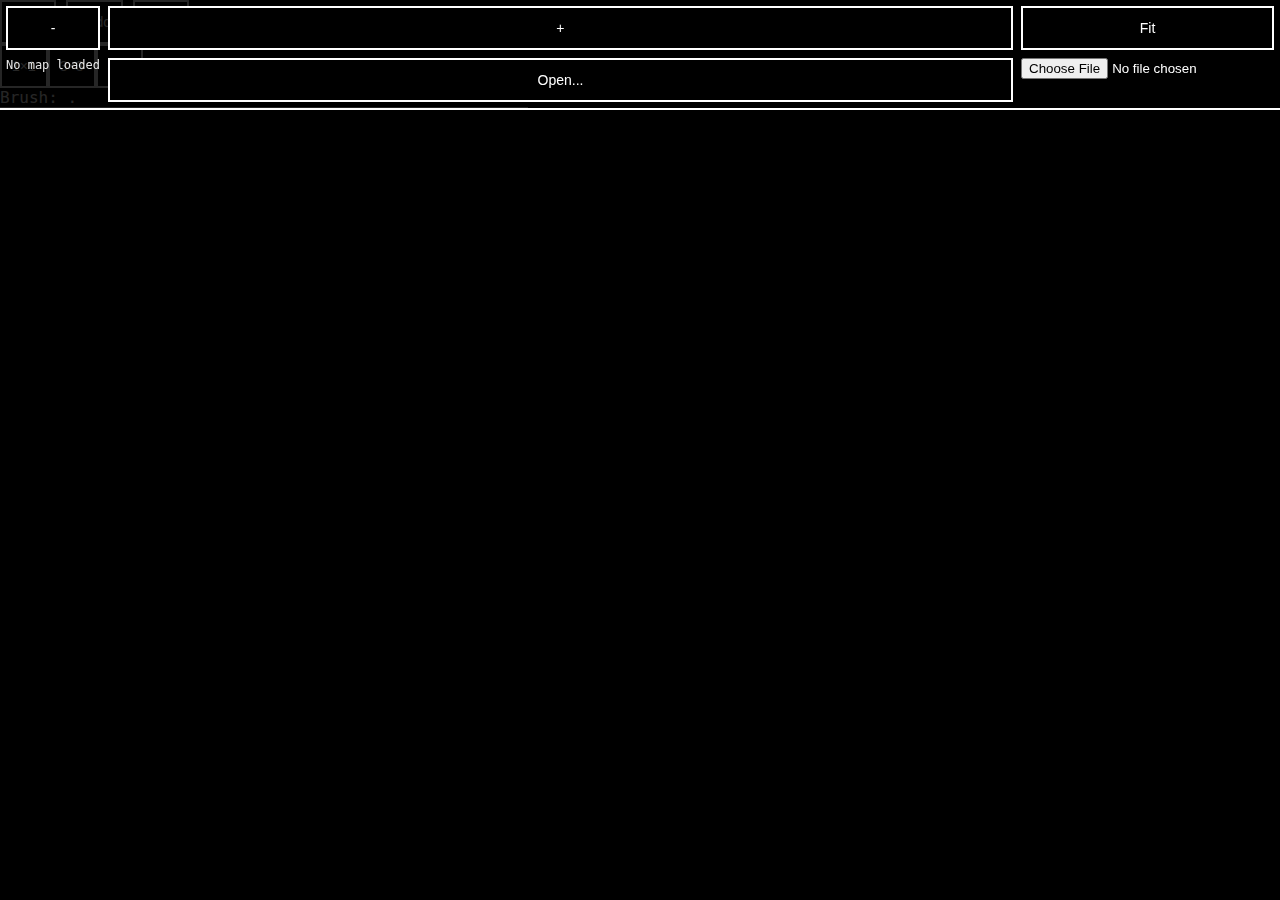
<file: MV/map_viewer.html>
<!doctype html>
<html lang="en">
<head>
  <meta charset="utf-8" />
  <meta name="viewport" content="width=device-width, initial-scale=1, maximum-scale=1, user-scalable=no" />
  <title>ASCII Map Viewer</title>
  <link rel="stylesheet" href="./map_viewer.css" />
</head>
<body>

  <!-- Top toolbar -->
  <div id="ui">
    <button id="btnOut" type="button">-</button>
    <button id="btnIn" type="button">+</button>
    <button id="btnFit" type="button">Fit</button>
    <div id="label">Loading...</div>
    <button id="btnOpen" type="button">Open...</button>
    <input id="fileInput" type="file" accept=".txt" />
  </div>

  <!-- Canvas -->
  <canvas id="c"></canvas>

  <!-- Bottom edit bar -->
  <div id="editBar">
    <button id="btnPaint" type="button">Paint</button>
    <button id="btnUndo" type="button">Undo</button>
    <button id="btnCopy" type="button">Copy</button>

    <span id="brushSizeLabel">Size:</span>
    <div id="brushSizeRow"></div>

    <span id="brushLabel">Brush: .</span>
    <div id="brushRow"></div>
  </div>

  <!-- Copy modal -->
  <div id="copyModal" aria-hidden="true">
    <div id="copyModalInner">
      <div style="font-size:16px;">Copy map text</div>
      <textarea id="copyText" spellcheck="false"></textarea>
      <button id="copyClose" type="button">Close</button>
    </div>
  </div>

  <script type="module" src="./map_viewer.js"></script>
</body>
</html>
</file>
<file: style.css>
* {
  box-sizing: border-box;
  -webkit-user-select: none;
  user-select: none;
}

html, body {
  margin: 0;
  padding: 0;
  background: #000;
  color: #fff;
  height: 100%;
  overscroll-behavior: none;
  touch-action: none;
}

#app {
  display: flex;
  flex-direction: column;
  height: 100vh;
  padding: 4px;
  gap: 4px;
}

.panel {
  border: 2px double #fff;
  padding: 4px;
  background: #000;
  font-family: ui-monospace, SFMono-Regular, Menlo, Consolas, monospace;
  font-size: 14px;
  line-height: 14px;
  white-space: pre;
  overflow: hidden;
  color: #fff;
}

#top {
  display: grid;
  grid-template-columns: 1fr auto;
  gap: 4px;
  flex: 1;
}

#map {
  color: #ccc;
  width: 100%;
}

#side {
  display: flex;
  flex-direction: column;
  gap: 4px;
}

.small {
  width: 140px;
  height: 140px;
}

#dialogue {
  height: 80px;
}

#controls {
  display: grid;
  grid-template-columns: 1fr 1fr;
  grid-template-rows: auto auto;
  gap: 8px;
  align-items: center;
}

#dpad {
  display: flex;
  flex-direction: column;
  align-items: center;
  gap: 4px;
}

#dpad div {
  display: flex;
  gap: 16px;
}

#buttons {
  display: flex;
  justify-content: center;
  gap: 16px;
}

#system {
  grid-column: span 2;
  display: flex;
  justify-content: center;
  gap: 12px;
}

button {
  background: #000;
  color: #fff;
  border: 2px double #fff;
  font-size: 16px;
  padding: 6px 12px;
}

button:active {
  background: #fff;
  color: #000;
}
</file>
<file: MV/map_viewer.css>
* { box-sizing: border-box; }

html, body {
  margin: 0;
  padding: 0;
  height: 100%;
  background: #000;
  color: #fff;
  overflow: hidden;
  touch-action: none; /* we handle pan/pinch ourselves */
  font-family: ui-monospace, SFMono-Regular, Menlo, Consolas, monospace;
}

#ui {
  position: fixed;
  top: 0;
  left: 0;
  right: 0;
  padding:
    calc(6px + env(safe-area-inset-top))
    calc(6px + env(safe-area-inset-right))
    6px
    calc(6px + env(safe-area-inset-left));
  display: grid;
  grid-template-columns: auto 1fr auto;
  gap: 8px;
  z-index: 10;
  background: rgba(0,0,0,0.85);
  border-bottom: 2px double #fff;
}

#left, #right {
  display: flex;
  gap: 8px;
  align-items: center;
}

#center {
  display: flex;
  align-items: center;
  justify-content: center;
  min-width: 0;
}

#label {
  font-size: 12px;
  opacity: 0.9;
  white-space: nowrap;
  overflow: hidden;
  text-overflow: ellipsis;
  max-width: 60vw;
}

button, .fileBtn {
  background: #000;
  color: #fff;
  border: 2px double #fff;
  padding: 8px 10px;
  min-width: 44px;
  min-height: 44px;
  font-size: 14px;
}

button:active, .fileBtn:active {
  background: #fff;
  color: #000;
}

.fileBtn {
  position: relative;
  display: inline-flex;
  align-items: center;
  justify-content: center;
  cursor: pointer;
}

.fileBtn input {
  position: absolute;
  inset: 0;
  opacity: 0;
  cursor: pointer;
}

canvas#c {
  position: fixed;
  left: 0;
  top: 0;
}
</file>
